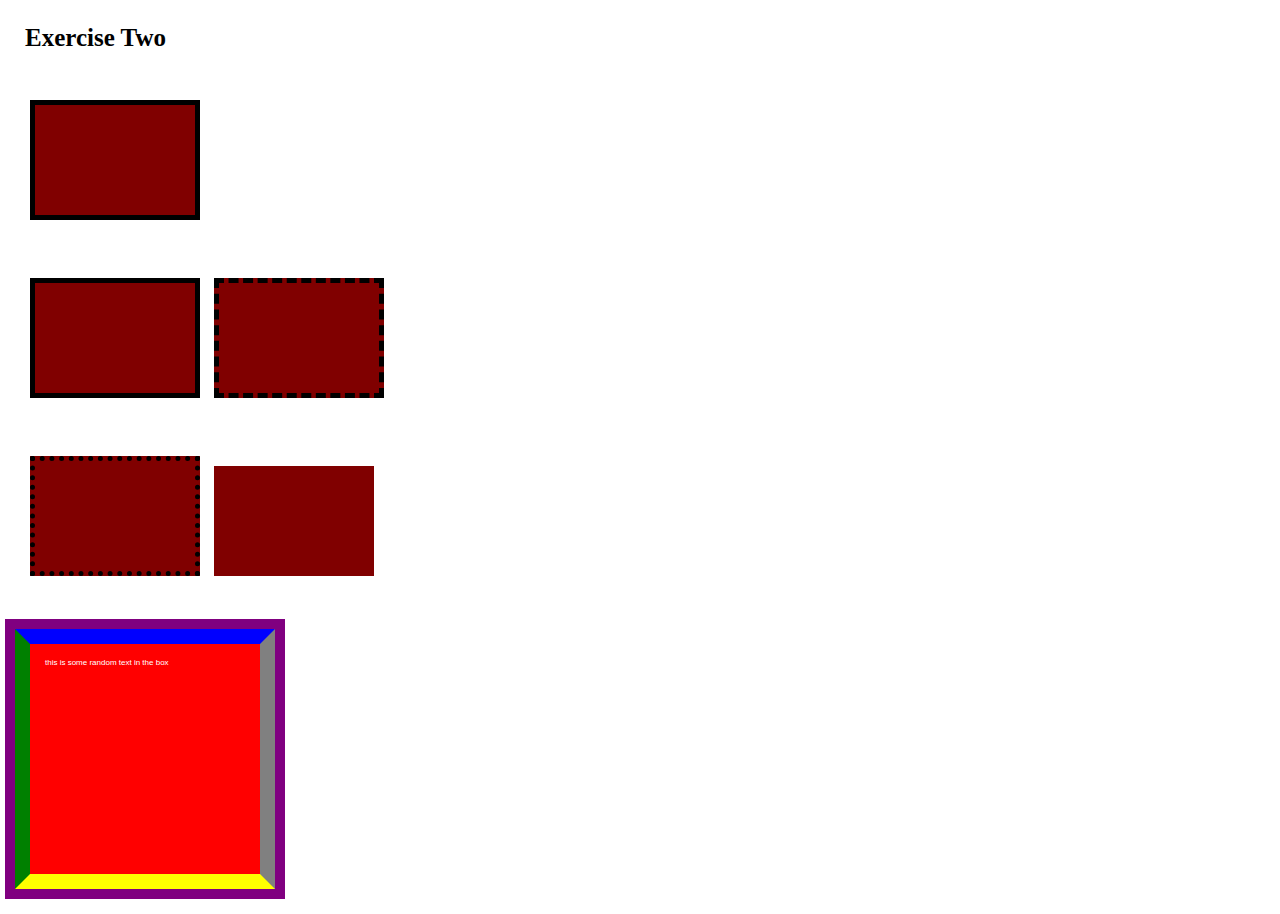
<file: block-BHaaaq/index.html>
<!DOCTYPE html>

<html lang="en">

    <head>
        <meta charset="UTF-8">
        <title>Random boxes</title>
        <link rel="stylesheet" href="style.css">
    </head>

    <body>
        <section>
            <h1>Exercise Two</h1>
        </section>
        
        <section>
            <div class="box-1"></div>
        </section>

        <section>
            <div class="box-1"></div>
            <div class="box-2"></div>
        </section>

        <section>
            <div class="box-3"></div>
            <div class="box-4"></div>
        </section>

        <section id="random">
            <div id="the-big-box"><p>this is some random text in the box</p></div>
        </section>
    </body>
    
</html>
</file>
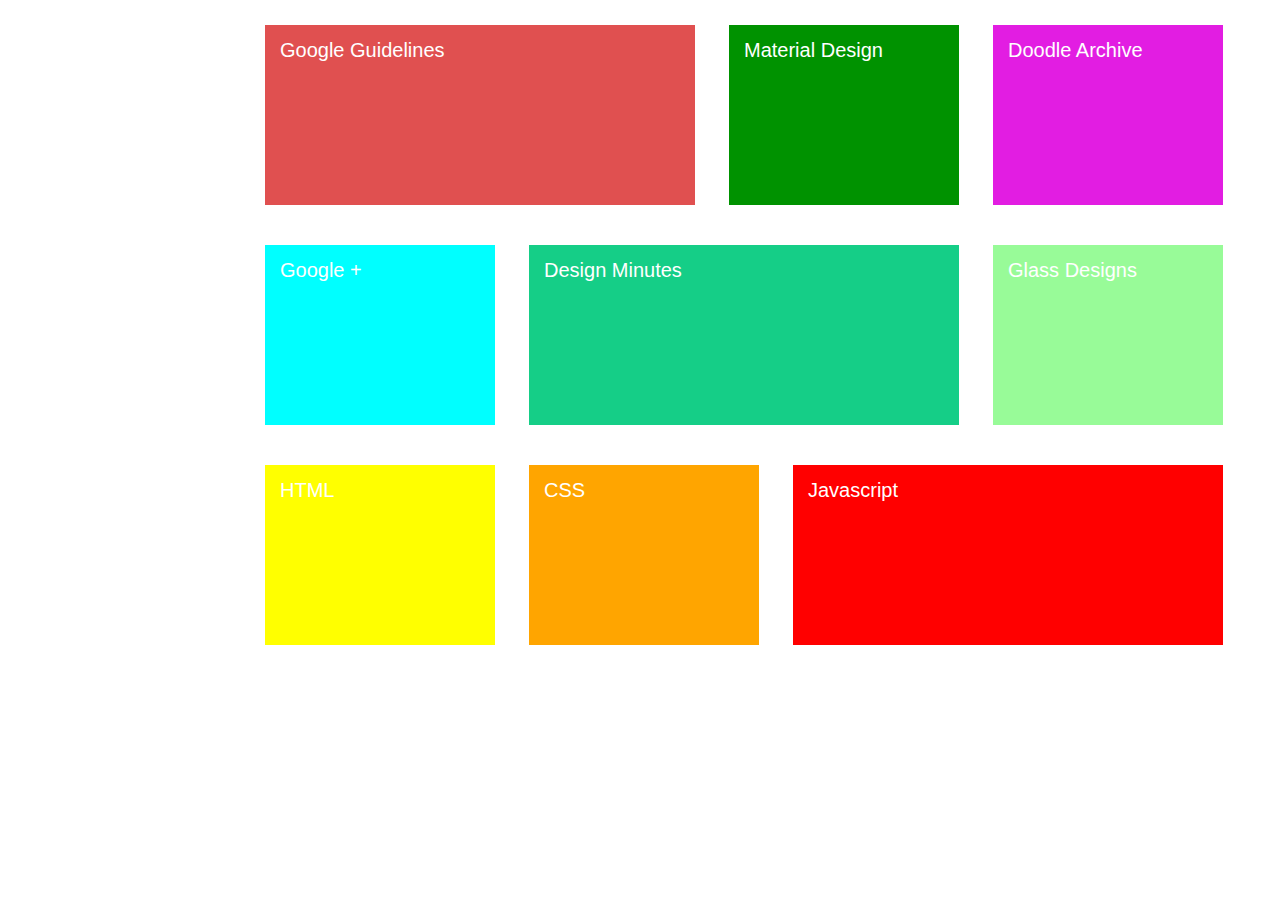
<file: block-BHaaar/index.html>
<!DOCTYPE html>

<html lang="en">
<header>
    <meta charset="UTF-8">
    <title>Color Layout</title>
    <link rel="stylesheet" href="style.css">
</header>

<body>
    <section>
        <div class="light-red">
            <p>Google Guidelines</p>
        </div>
        <div class="leaf">
            <p>Material Design</p>
        </div>
        <div class="purple">
            <p>Doodle Archive</p>
        </div>
    </section>

    <section>
        <div class="cyan">
            <p>Google +</p>
        </div>
        <div class="green">
            <p>Design Minutes</p>
        </div>
        <div class="parrot">
            <p>Glass Designs</p>
        </div>
    </section>

    <section>
        <div class="yellow">
            <p>HTML</p>
        </div>
        <div class="orange">
            <p>CSS</p>
        </div>
        <div class="red">
            <p>Javascript</p>
        </div>
    </section>
</body>

</html>
</file>
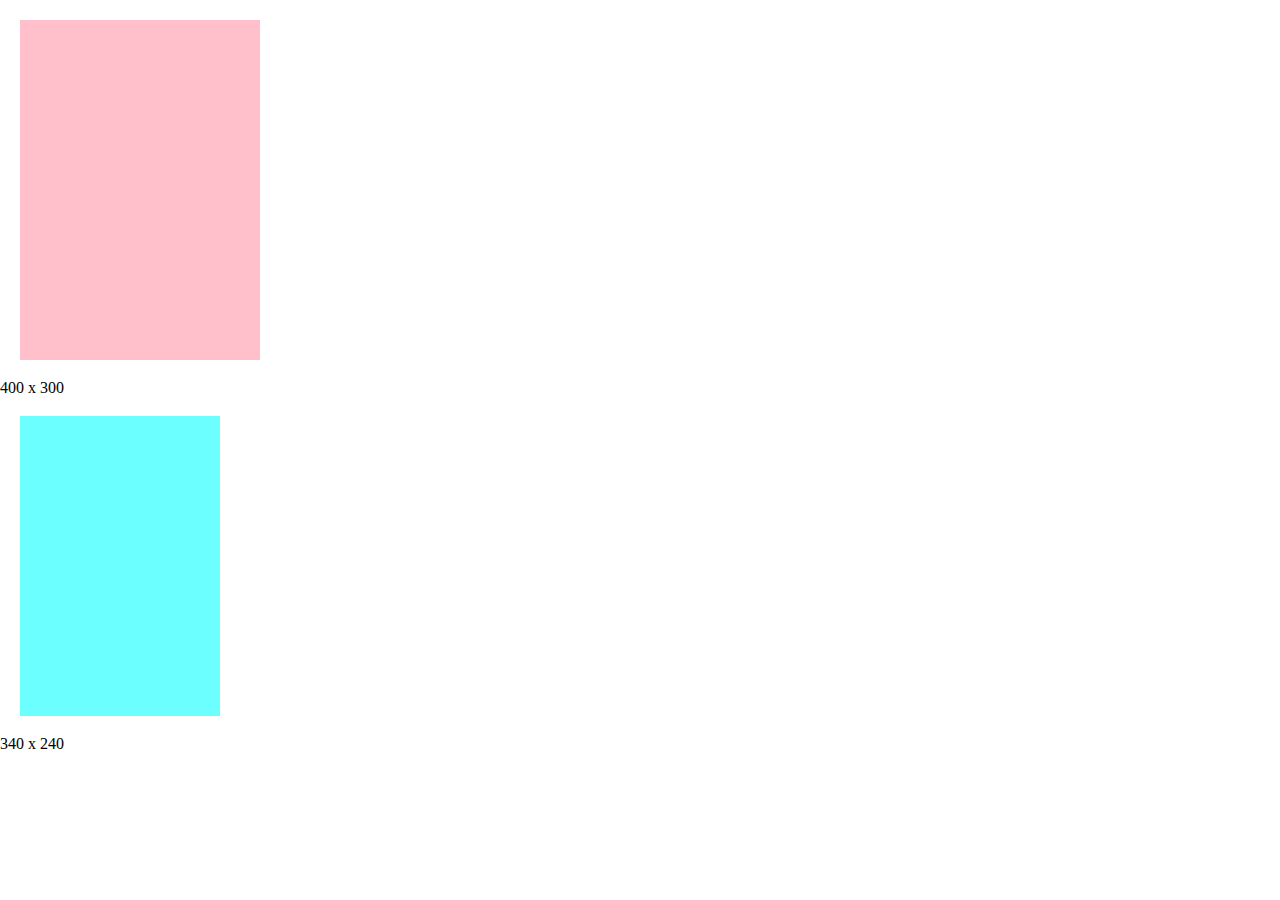
<file: block-BHaaas/index.html>
<!DOCTYPE html>

<html lang="en">

    <head>

        <meta charset="UTF-8">
        <title>Assignment something</title>
        <link rel="stylesheet" href="style.css">

    </head>

    <body>

        <section>
            <div class="box-1"></div>
            <p>400 x 300</p>
        </section>

        <section>
            <div class="box-2"></div>
            <p>340 x 240</p>
        </section>

    </body>

</html>
</file>
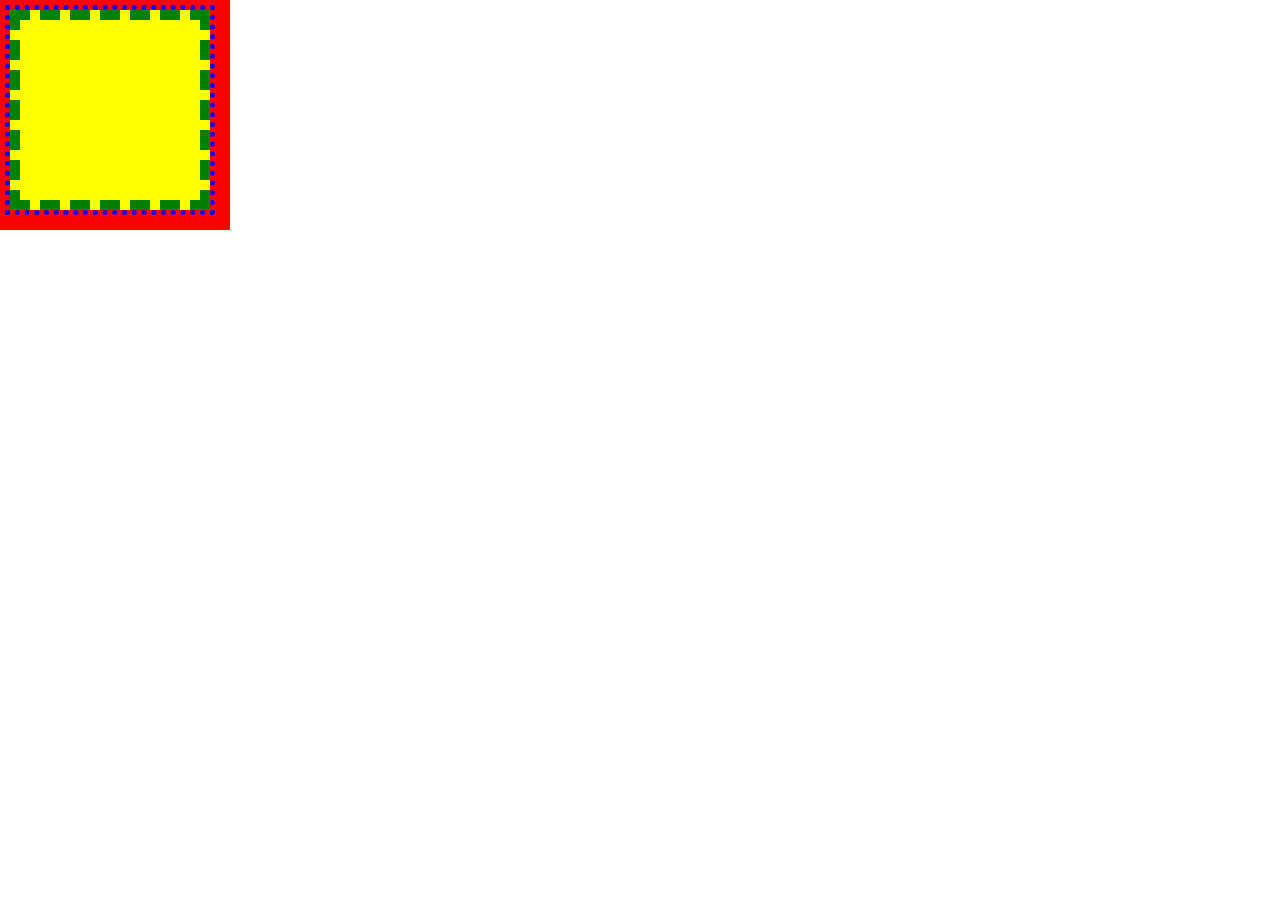
<file: block-BHaaat/index.html>
<!DOCTYPE html>

<html lang="en">
    <head>
        <meta charset="UTF-8">
        <title>One Box</title>
        <link rel="stylesheet" href="style.css">
    </head>

    <body>
        <div class="one-box"></div>
    </body>
</html>
</file>
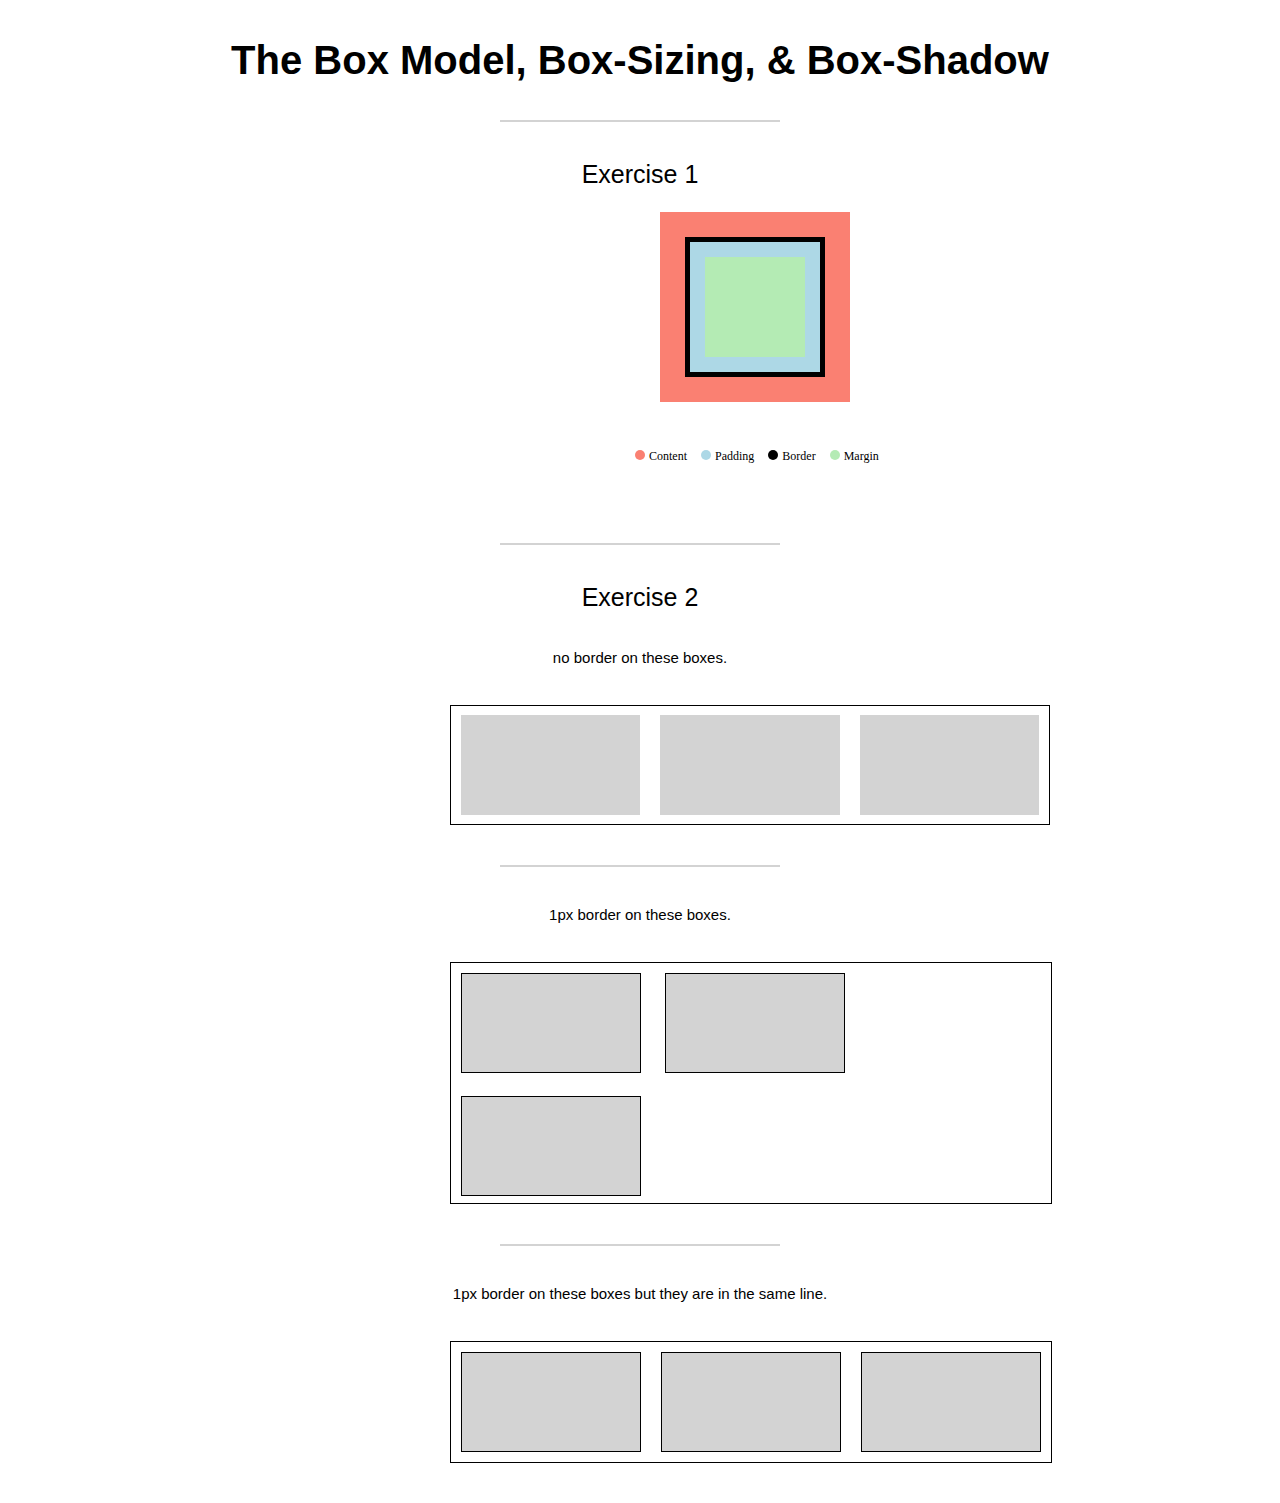
<file: block-BHaaau/index.html>
<!DOCTYPE html>

<html lang="en">

<head>
    <meta charset="UTF-8">
    <title>Another one. Phew!!!</title>
    <link rel="stylesheet" href="style.css">
</head>

<body>
    <section>
        <h1>The Box Model, Box-Sizing, & Box-Shadow</h1>
        <hr>
    </section>
    <section>
        <div>
            <h2>Exercise 1</h2>
        </div>
        <div class="exercise-1"></div>
        <section id="circles">
            <div class="circle1"></div>
            <p>Content</p>
            <div class="circle2"></div>
            <p>Padding</p>
            <div class="circle3"></div>
            <p>Border</p>
            <div class="circle4"></div>
            <p>Margin</p>
        </section>
        <hr>
        <section>
            <div>
                <h2>Exercise 2</h2>
            </div>
        </section>
        <h3>no border on these boxes.</h3>
        <section id="exercise-2a">
            <div class="no-borders"></div>
            <div class="no-borders"></div>
            <div class="no-borders"></div>
        </section>
        <hr>
        <h3>1px border on these boxes.</h3>
        <section id="exercise-2b">
            <div class="with-borders"></div>
            <div class="with-borders"></div>
            <div class="with-borders"></div>
        </section>
        <hr>
        <h3>1px border on these boxes but they are in the same line.</h3>
        <section id="exercise-2c">
            <div class="with-borders"></div>
            <div class="with-borders"></div>
            <div class="with-borders"></div>
        </section>
    </section>
</body>

</html>


<!---
### Create a page according to the layout shown below

![Box Model Exercise 6](https://raw.githubusercontent.com/suraj122/AC-STYLE-images/master/box-model/ex-6.png)

#### Problems for exercise 2 in the layout

- Each parent container has width of 600px and border of 1px;
- Each children box has width 180px and height 100px as well as margin of 10px;
- Each child box which is having border has border-width 1px.
- Note in the first container the boxes do not have any border.

- Using CSS resets is necessary.
- Use semantic tags and keep the nesting and indentation proper.
--->
</file>
<file: block-BHaaaq/style.css>
html, body, div, span, applet, object, iframe,
h1, h2, h3, h4, h5, h6, p, blockquote, pre,
a, abbr, acronym, address, big, cite, code,
del, dfn, em, img, ins, kbd, q, s, samp,
small, strike, strong, sub, sup, tt, var,
b, u, i, center,
dl, dt, dd, ol, ul, li,
fieldset, form, label, legend,
table, caption, tbody, tfoot, thead, tr, th, td,
article, aside, canvas, details, embed, 
figure, figcaption, footer, header, hgroup, 
menu, nav, output, ruby, section, summary,
time, mark, audio, video {
	margin: 0;
	padding: 0;
	border: 0;
	font-size: 100%;
	font: inherit;
	vertical-align: baseline;
}
/* HTML5 display-role reset for older browsers */
article, aside, details, figcaption, figure, 
footer, header, hgroup, menu, nav, section {
	display: block;
}
body {
	line-height: 1;
}
ol, ul {
	list-style: none;
}
blockquote, q {
	quotes: none;
}
blockquote:before, blockquote:after,
q:before, q:after {
	content: '';
	content: none;
}
table {
	border-collapse: collapse;
	border-spacing: 0;
}

section
{
    margin: 5px;
    border: 5px;
    padding: 20px;
}

h1
{
    font-size: 25px;
    font-weight: bold;
    font-family: Georgia, 'Times New Roman', Times, serif;
}

.box-1
{
    display: inline-block;
    height: 100px;
    width: 150px;
    margin: 5px;
    padding: 5px;
    border: 5px solid black;
    background-color: maroon; 
}

.box-2
{
    display: inline-block;
    height: 100px;
    width: 150px;
    margin: 5px;
    padding: 5px;
    border: 5px dashed black;
    background-color: maroon;
}

.box-3
{
    display: inline-block;
    height: 100px;
    width: 150px;
    margin: 5px;
    padding: 5px;
    border: 5px dotted black;
    background-color: maroon;
}

.box-4
{
    display: inline-block;
    height: 100px;
    width: 150px;
    margin: 5px;
    padding: 5px;
    border-top: 5px solid white;
    background-color: maroon;
}

#random
{
    margin: 0px;
    padding: 0px;
    border: 0p;
}

#the-big-box
{
    display: block;
    margin: 25px 15px 25px 15px;
    outline: 10px solid purple;
    border-top: 15px solid blue;
    border-bottom: 15px solid yellow;
    border-right: 15px solid grey;
    border-left: 15px solid green;
    padding: 15px;
    height: 200px;
    width: 200px;
    background-color: red;
}

p
{
    font-size: 8px;
    color: white;
    font-family: Verdana, Geneva, Tahoma, sans-serif;
}
</file>
<file: block-BHaaar/style.css>
html, body, div, span, applet, object, iframe, h1, h2, h3, h4, h5, h6, p, blockquote, pre, a, abbr, acronym, address, big, cite, code, del, dfn, em, img, ins, kbd, q, s, samp, small, strike, strong, sub, sup, tt, var, b, u, i, center, dl, dt, dd, ol, ul, li, fieldset, form, label, legend, table, caption, tbody, tfoot, thead, tr, th, td, article, aside, canvas, details, embed, figure, figcaption, footer, header, hgroup, menu, nav, output, ruby, section, summary, time, mark, audio, video { margin: 0; padding: 0; border: 0; font-size: 100%; font: inherit; vertical-align: baseline; } /* HTML5 display-role reset for older browsers */ article, aside, details, figcaption, figure, footer, header, hgroup, menu, nav, section { display: block; } body { line-height: 1; } ol, ul { list-style: none; } blockquote, q { quotes: none; } blockquote:before, blockquote:after, q:before, q:after { content: ''; content: none; } table { border-collapse: collapse; border-spacing: 0; }

section
{
    margin-left: 250px;
    margin-top: 10px;
}

.light-red
{
    height: 150px;
    width: 400px;
    margin: 15px;
    border: 0px;
    padding: 15px;
    background-color: rgb(224, 80, 80);
    display: inline-block;
}

.leaf
{
    height: 150px;
    width: 200px;
    margin: 15px;
    border: 0px;
    padding: 15px;
    background-color: rgb(0, 146, 0);
    display: inline-block;
}

.purple
{
    height: 150px;
    width: 200px;
    margin: 15px;
    border: 0px;
    padding: 15px;
    background-color: rgb(226, 29, 226);
    display: inline-block;
}

.cyan
{
    height: 150px;
    width: 200px;
    margin: 15px;
    border: 0px;
    padding: 15px;
    background-color: cyan;
    display: inline-block;
}

.green
{
    height: 150px;
    width: 400px;
    margin: 15px;
    border: 0px;
    padding: 15px;
    background-color: rgb(21, 206, 135);
    display: inline-block;
}

.parrot
{
    height: 150px;
    width: 200px;
    margin: 15px;
    border: 0px;
    padding: 15px;
    background-color: palegreen;
    display: inline-block;
}

.yellow
{
    height: 150px;
    width: 200px;
    margin: 15px;
    border: 0px;
    padding: 15px;
    background-color: yellow;
    display: inline-block;
}

.orange
{
    height: 150px;
    width: 200px;
    margin: 15px;
    border: 0px;
    padding: 15px;
    background-color: orange;
    display: inline-block;
}

.red
{
    height: 150px;
    width: 400px;
    margin: 15px;
    border: 0px;
    padding: 15px;
    background-color: red;
    display: inline-block;
}

p
{
    font-family: sans-serif;
    font-size: 20px;
    color: white;
}
</file>
<file: block-BHaaas/style.css>
html, body, div, span, applet, object, iframe, h1, h2, h3, h4, h5, h6, p, blockquote, pre, a, abbr, acronym, address, big, cite, code, del, dfn, em, img, ins, kbd, q, s, samp, small, strike, strong, sub, sup, tt, var, b, u, i, center, dl, dt, dd, ol, ul, li, fieldset, form, label, legend, table, caption, tbody, tfoot, thead, tr, th, td, article, aside, canvas, details, embed, figure, figcaption, footer, header, hgroup, menu, nav, output, ruby, section, summary, time, mark, audio, video { margin: 0; padding: 0; border: 0; font-size: 100%; font: inherit; vertical-align: baseline; } /* HTML5 display-role reset for older browsers */ article, aside, details, figcaption, figure, footer, header, hgroup, menu, nav, section { display: block; } body { line-height: 1; } ol, ul { list-style: none; } blockquote, q { quotes: none; } blockquote:before, blockquote:after, q:before, q:after { content: ''; content: none; } table { border-collapse: collapse; border-spacing: 0; }

.box-1
{
    height: 300px;
    width: 200px;
    margin: 20px;
    border: 10px;
    padding: 20px;
    background-color: pink;
}

.box-2
{
    height: 300px;
    width: 200px;
    margin: 20px;
    border: 10px;
    padding: 20px;
    box-sizing: border-box;
    background-color: rgb(107, 255, 255);
}
</file>
<file: block-BHaaat/style.css>
html, body, div, span, applet, object, iframe, h1, h2, h3, h4, h5, h6, p, blockquote, pre, a, abbr, acronym, address, big, cite, code, del, dfn, em, img, ins, kbd, q, s, samp, small, strike, strong, sub, sup, tt, var, b, u, i, center, dl, dt, dd, ol, ul, li, fieldset, form, label, legend, table, caption, tbody, tfoot, thead, tr, th, td, article, aside, canvas, details, embed, figure, figcaption, footer, header, hgroup, menu, nav, output, ruby, section, summary, time, mark, audio, video { margin: 0; padding: 0; border: 0; font-size: 100%; font: inherit; vertical-align: baseline; } /* HTML5 display-role reset for older browsers */ article, aside, details, figcaption, figure, footer, header, hgroup, menu, nav, section { display: block; } body { line-height: 1; } ol, ul { list-style: none; } blockquote, q { quotes: none; } blockquote:before, blockquote:after, q:before, q:after { content: ''; content: none; } table { border-collapse: collapse; border-spacing: 0; }

.one-box
{
    height: 200px;
    width: 200px;
    margin: 10px;
    border: 10px dashed green;
    padding: 10px;
    box-sizing: border-box;
    outline: 5px dotted blue;
    box-shadow: 0 0 0 20px red;
    background-color: yellow;
}
</file>
<file: block-BHaaau/style.css>
html, body, div, span, applet, object, iframe, h1, h2, h3, h4, h5, h6, p, blockquote, pre, a, abbr, acronym, address, big, cite, code, del, dfn, em, img, ins, kbd, q, s, samp, small, strike, strong, sub, sup, tt, var, b, u, i, center, dl, dt, dd, ol, ul, li, fieldset, form, label, legend, table, caption, tbody, tfoot, thead, tr, th, td, article, aside, canvas, details, embed, figure, figcaption, footer, header, hgroup, menu, nav, output, ruby, section, summary, time, mark, audio, video { margin: 0; padding: 0; border: 0; font-size: 100%; font: inherit; vertical-align: baseline; } /* HTML5 display-role reset for older browsers */ article, aside, details, figcaption, figure, footer, header, hgroup, menu, nav, section { display: block; } body { line-height: 1; } ol, ul { list-style: none; } blockquote, q { quotes: none; } blockquote:before, blockquote:after, q:before, q:after { content: ''; content: none; } table { border-collapse: collapse; border-spacing: 0; }

section
{
    align-items: center;
    margin-top: 40px;
    margin-bottom: 40px;
}

hr
{
    margin: inherit;
    margin-left: 500px;
    margin-right: 500px;
    border: .1px solid lightgrey;
}

h1
{
    font-size: 40px;
    text-align: center;
    font-family: 'Trebuchet MS', 'Lucida Sans Unicode', 'Lucida Grande', 'Lucida Sans', Arial, sans-serif;
    font-weight: bold;
}

h2
{
    font-size: 25px;
    text-align: center;
    font-family: 'Trebuchet MS', 'Lucida Sans Unicode', 'Lucida Grande', 'Lucida Sans', Arial, sans-serif;
    font-weight: normal;
}

h3
{
    margin: 20px;
    font-size: 15px;
    text-align: center;
    font-family: 'Trebuchet MS', 'Lucida Sans Unicode', 'Lucida Grande', 'Lucida Sans', Arial, sans-serif;
    font-weight: normal;
}

.exercise-1
{
    height: 100px;
    width: 100px;
    margin: 50px 685px 30px 685px;
    border: 5px solid black;
    padding: 15px;
    background-clip: content-box;
    box-shadow: inset 0 0 0 15px lightblue;
    background-color: rgb(180, 235, 180);
    outline: 25px solid salmon;
}

#circles
{
    display: inline-block;
    justify-content: center;
    margin-left: 635px;
}

.circle1
{
    height: 10px;
    width: 10px;
    border-radius: 50%;
    background-color: salmon;
    display: inline-block;
}

.circle2
{
    height: 10px;
    width: 10px;
    border-radius: 50%;
    background-color: lightblue;
    display: inline-block;
}

.circle3
{
    height: 10px;
    width: 10px;
    border-radius: 50%;
    background-color: black;
    display: inline-block;
}

.circle4
{
    height: 10px;
    width: 10px;
    border-radius: 50%;
    background-color: rgb(180, 235, 180);
    display: inline-block;
}

p
{
    position: relative;
    display: inline-block;
    margin-right: 10px;
    font-size: 12px;
}

#exercise-2a
{
    height: 120px;
    width: 600px;
    border: 1px solid black;
    margin-left: 450px;
    margin-right: 450px;
    box-sizing: border-box;
    display: flex;
}

#exercise-2b
{
    height: 240px;
    width: 600px;
    border: 1px solid black;
    margin-left: 450px;
    margin-right: 450px;
}

#exercise-2c
{
    height: 120px;
    width: 600px;
    border: 1px solid black;
    margin-left: 450px;
    margin-right: 450px;
    display: flex;
}

.no-borders
{
    height: 100px;
    width: 180px;
    background-color: lightgray;
    display: inline-block;
    box-sizing: border-box;
    margin: 10px;
}

.with-borders
{
    height: 100px;
    width: 180px;
    border: 1px solid black;
    margin: 10px;
    background-color: lightgray;
    display: inline-block;
    box-sizing: border-box;
}
</file>
